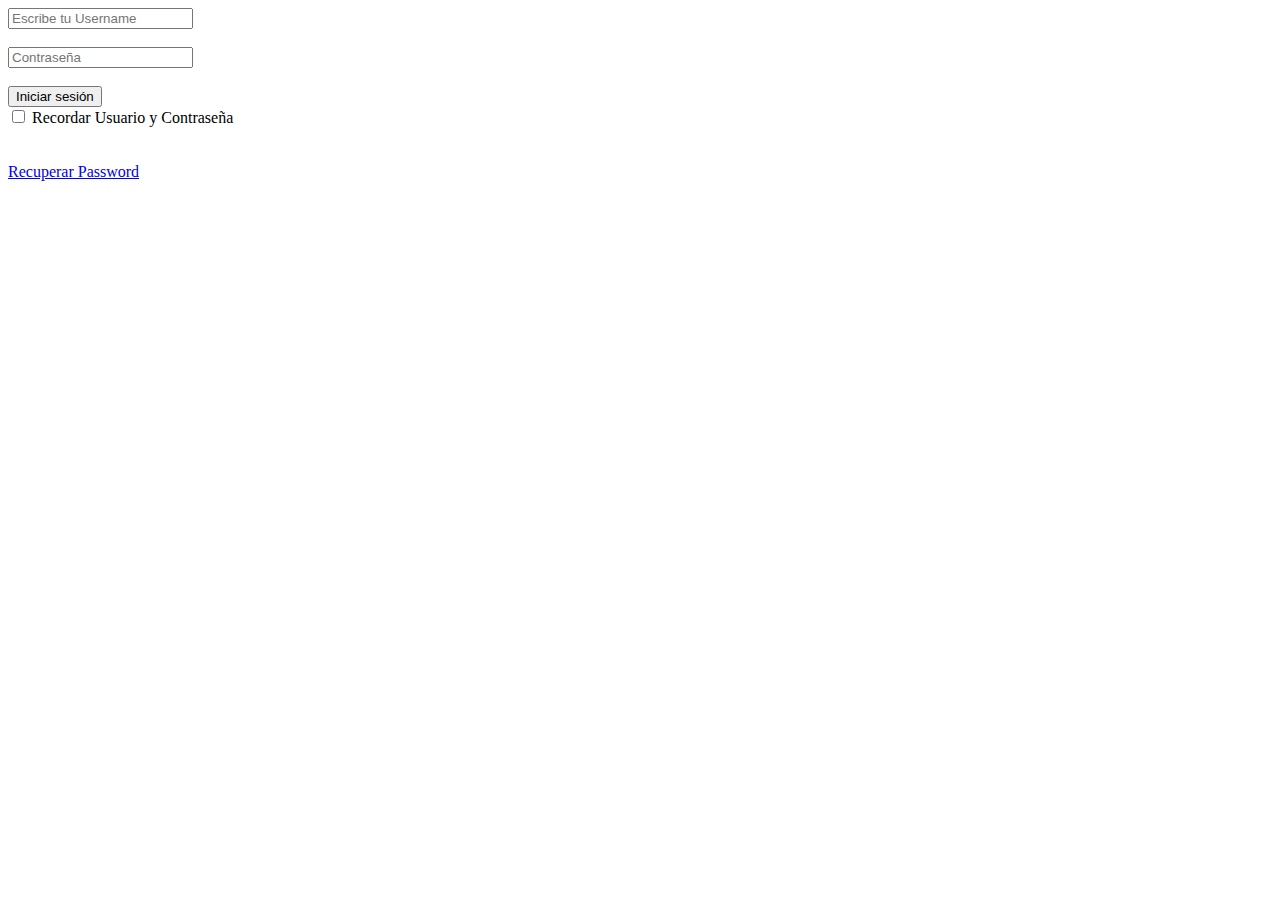
<file: prova_uf1/B/index.html>
<!DOCTYPE html>
<html lang="es">
<head>
    <meta charset="UTF-8">
    <meta name="viewport" content="width=device-width, initial-scale=1.0">
    <meta http-equiv="X-UA-Compatible" content="ie=edge">
    <title>Login</title>
</head>
<body>
    <form action="index.php" method="post">
        <input name="username" type="text" placeholder="Escribe tu Username">
        <br><br>
        <input name="password" type="password" placeholder="Contraseña">
        <br><br>
        <input type="submit" value="Iniciar sesión">
        <br><input type="checkbox" name="recordar" value="recordar">  Recordar Usuario y Contraseña<br><br>
    </form>
    <br>
    <a href="generarPass.php" onclick="check();">Recuperar Password</a>
</body>
</html>
</file>
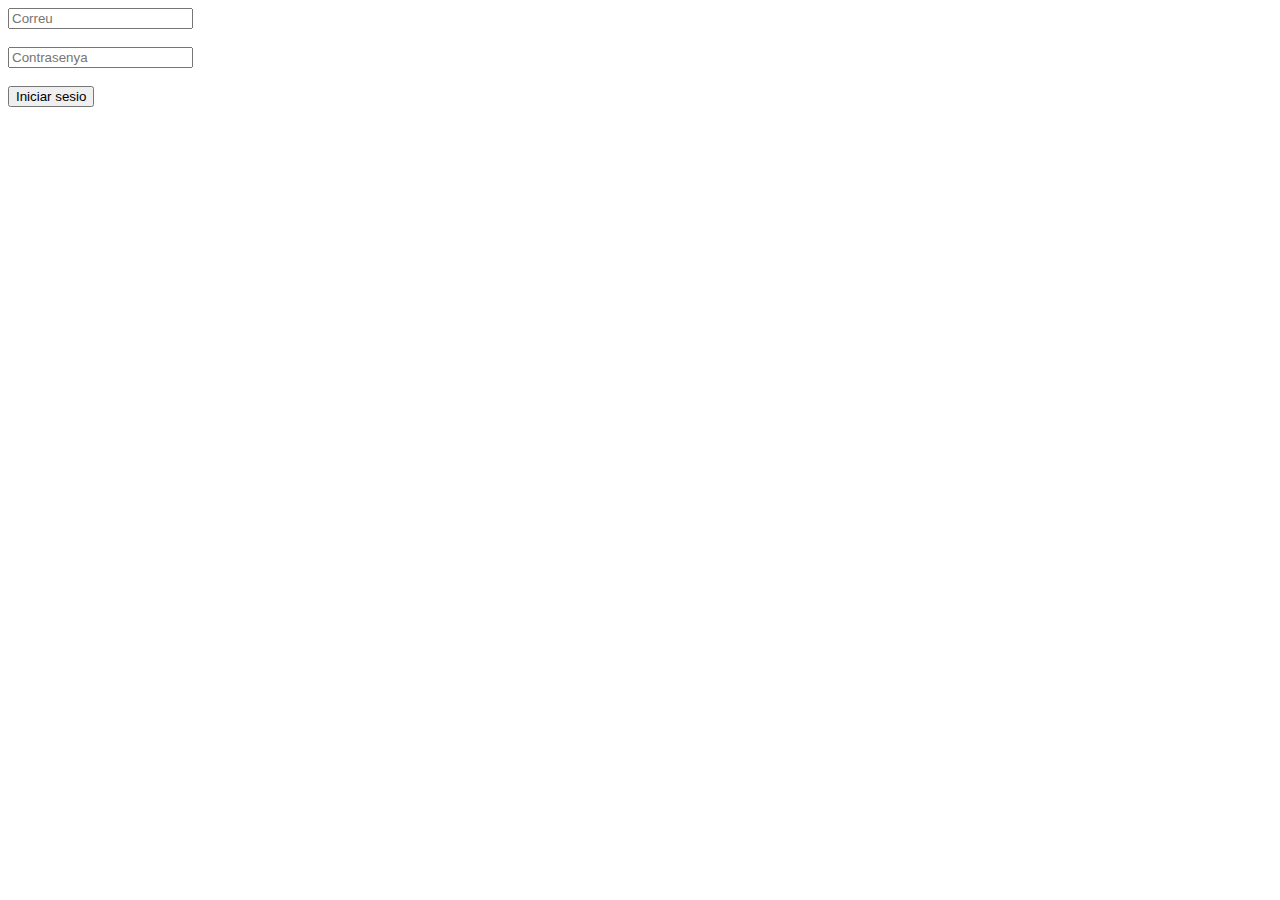
<file: formulari.html>
<!DOCTYPE html>
<html lang="cat">
<head>
    <meta charset="UTF-8">
    <title>Login</title>
</head>
<body>
    <form action="login.php" method="post">
        <input name="email" type="email" placeholder="Correu" pattern="[a-zA-Z0-9_]+([.][a-zA-Z0-9_]+)*@[a-zA-Z0-9_]+([.][a-zA-Z0-9_]+)*[.][a-zA-Z]{1,5}">
        <br><br>
        <input name="contra" type="password" placeholder="Contrasenya" pattern="[A-Za-z0-9!?-]{8,12}">
        <br><br>
        <input type="submit" value="Iniciar sesio">
    </form>
</body>
</html>
</file>
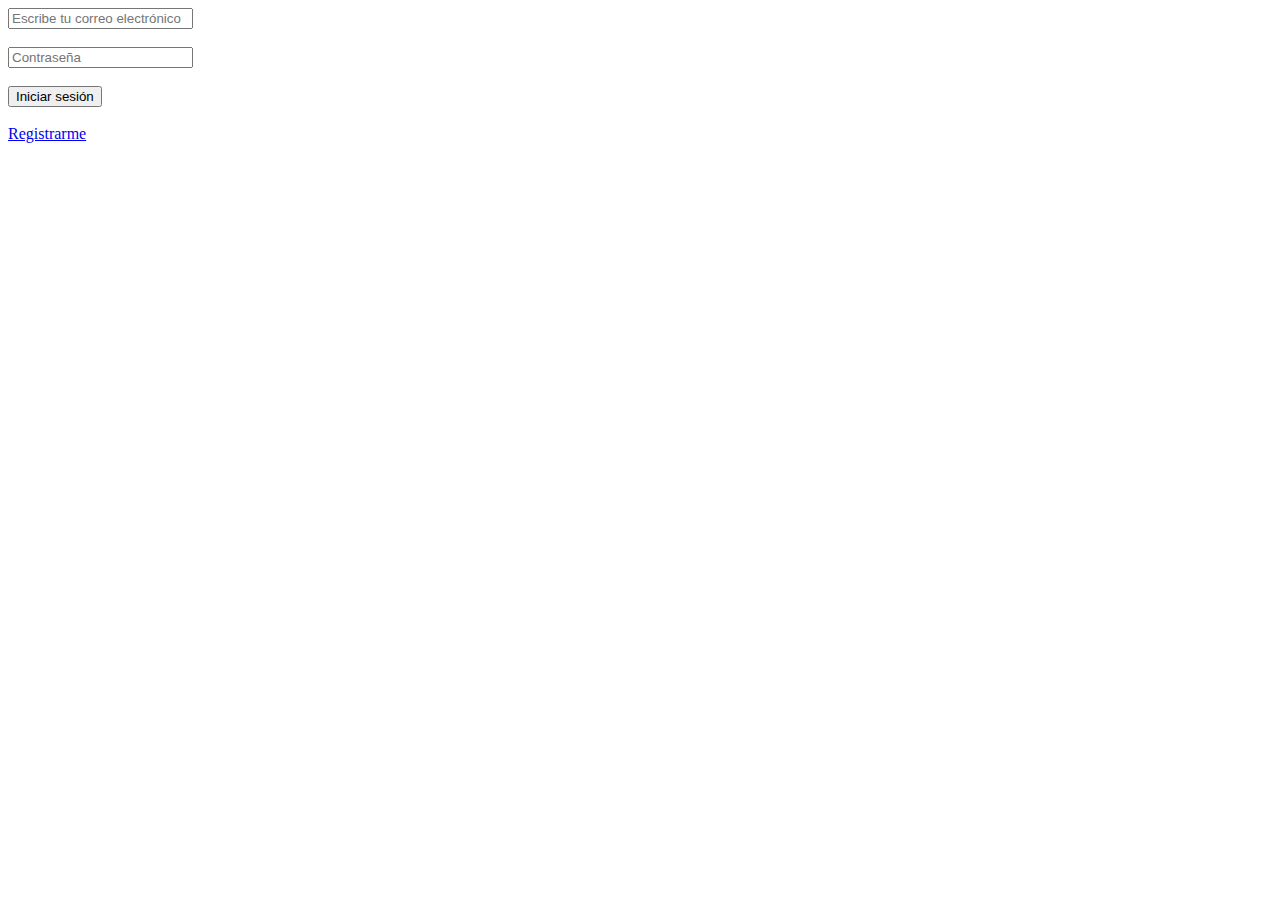
<file: Act05_OriolMoliné/login.html>
<!DOCTYPE html>
<html lang="es">
<head>
    <meta charset="UTF-8">
    <meta name="viewport" content="width=device-width, initial-scale=1.0">
    <meta http-equiv="X-UA-Compatible" content="ie=edge">
    <title>Login</title>
</head>
<body>
    <form action="login.php" method="post">
        <input name="correo" type="email" placeholder="Escribe tu correo electrónico">
        <br><br>
        <input name="palabra_secreta" type="password" placeholder="Contraseña">
        <br><br>
        <input type="submit" value="Iniciar sesión">
    </form>
    <br>
    <a href="registro.html">Registrarme</a>
</body>

</html>
</file>
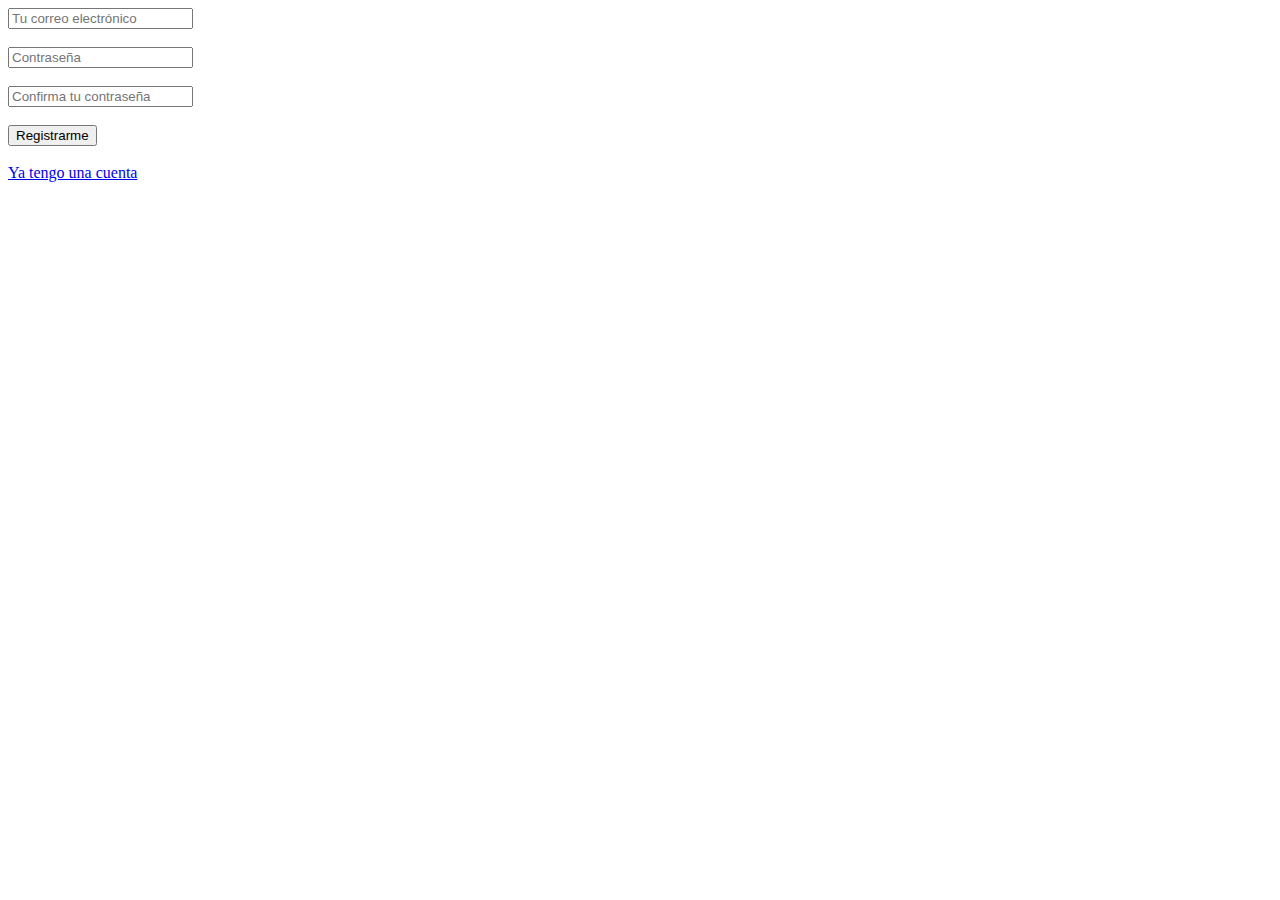
<file: Act05_OriolMoliné/registro.html>
<!DOCTYPE html>
<html lang="es">
<head>
    <meta charset="UTF-8">
    <meta name="viewport" content="width=device-width, initial-scale=1.0">
    <meta http-equiv="X-UA-Compatible" content="ie=edge">
    <title>Registro</title>
</head>
<body>
    <form action="registrar.php" method="post">
        <input required name="correo" type="email" placeholder="Tu correo electrónico">
        <br><br>
        <input required name="palabra_secreta" type="password" placeholder="Contraseña">
        <br><br>
        <input required name="palabra_secreta_confirmar" type="password" placeholder="Confirma tu contraseña">
        <br><br>
        <input type="submit" value="Registrarme">
    </form>
    <br>
    <a href="login.html">Ya tengo una cuenta</a>
</body>

</html>
</file>
